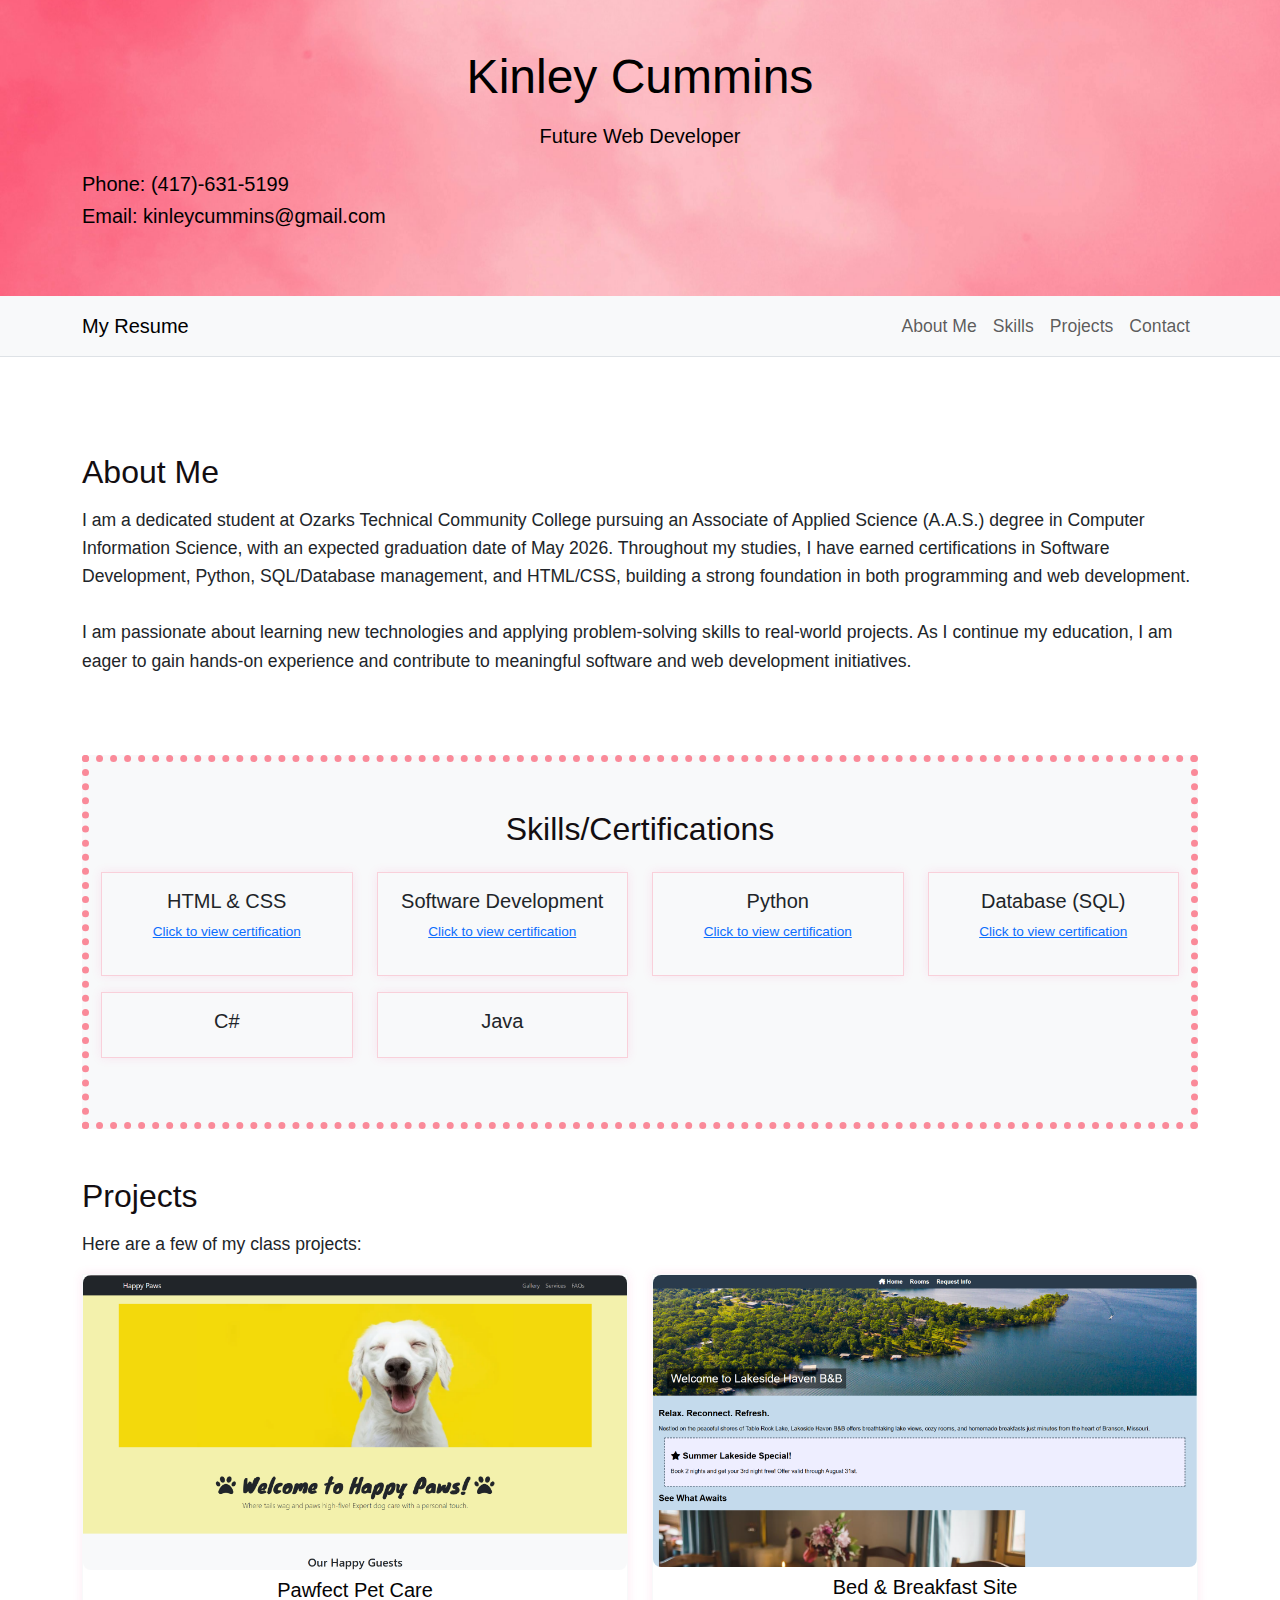
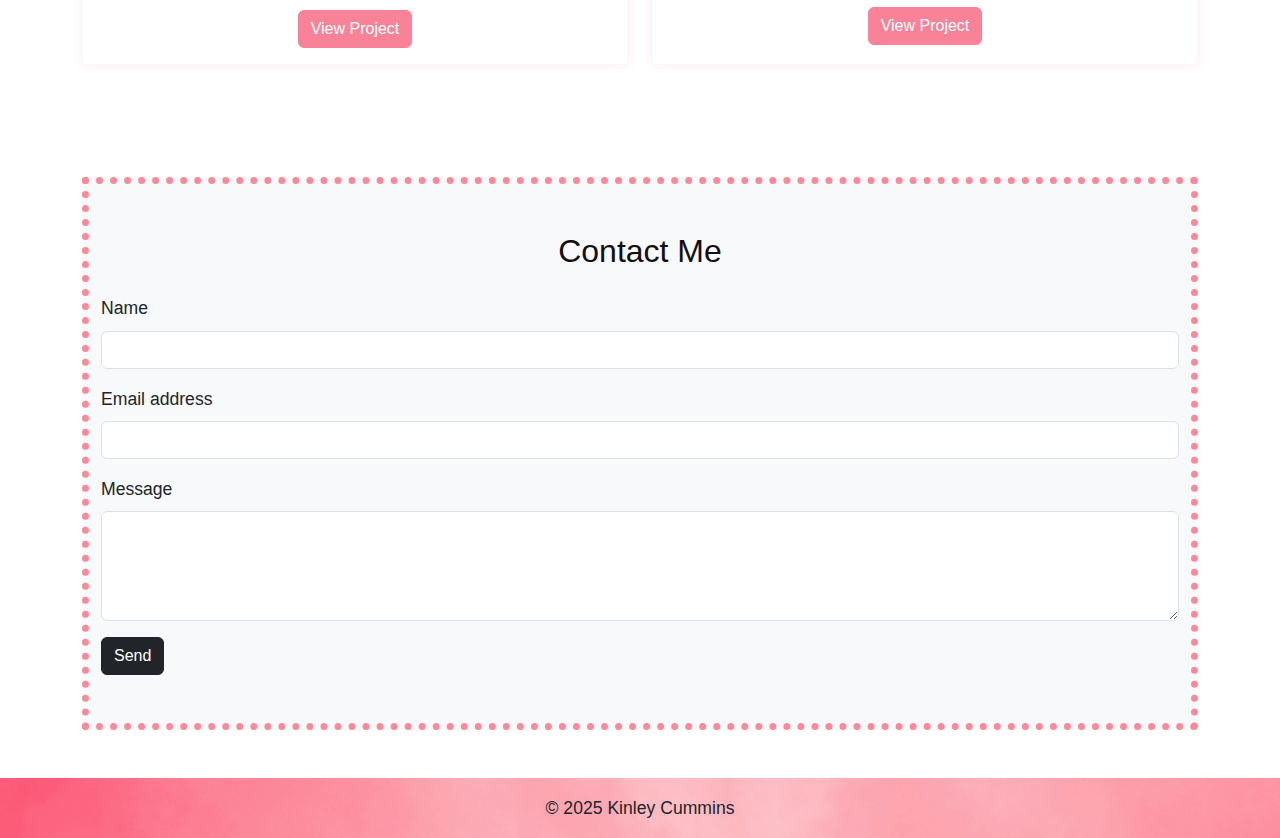
<file: index.html>
<!DOCTYPE html>
<html lang="en">

<head>
    <!-- Kinley Cummins
     07/28/25
     index.html -->
    <meta charset="UTF-8">
    <meta name="viewport" content="width=device-width, initial-scale=1.0">
    <title>Personal Resume</title>
    <!-- Bootstrap -->
    <link href="https://cdn.jsdelivr.net/npm/bootstrap@5.3.3/dist/css/bootstrap.min.css" rel="stylesheet">
    <!-- Custom Stylesheet -->
    <link rel="stylesheet" href="css/styles.css">
</head>

<body class="bg-white text-dark">

    <!-- Header -->
    <header class="header-bg text-center py-5">
        <div class="container">
            <h1>Kinley Cummins</h1>
            <p class="tagline lead">Future Web Developer</p>
            <p class="contact-info text-start lead">Phone: (417)-631-5199 <br>
                Email: kinleycummins@gmail.com
            </p>
        </div>
    </header>

    <!-- Navigation -->
    <nav class="navbar navbar-expand-md bg-light navbar-light sticky-top border-bottom">
        <div class="container">
            <a class="navbar-brand" href="#">My Resume</a>
            <button class="navbar-toggler" type="button" data-bs-toggle="collapse" data-bs-target="#navMenu">
                <span class="navbar-toggler-icon"></span>
            </button>
            <div class="collapse navbar-collapse" id="navMenu">
                <ul class="navbar-nav ms-auto">
                    <li class="nav-item"><a class="nav-link" href="#about">About Me</a></li>
                    <li class="nav-item"><a class="nav-link" href="#skills-section">Skills</a></li>
                    <li class="nav-item"><a class="nav-link" href="#projects">Projects</a></li>
                    <li class="nav-item"><a class="nav-link" href="#contact-section">Contact</a></li>
                </ul>
            </div>
        </div>
    </nav>

    <main class="container my-5">

        <!-- About Me -->
        <section id="about" class="mb-3">
            <h2>About Me</h2>
            <p>I am a dedicated student at Ozarks Technical Community College pursuing an Associate of Applied Science
                (A.A.S.) degree in Computer Information Science, with an expected graduation date of May 2026.
                Throughout my studies, I have earned certifications in Software Development, Python, SQL/Database
                management, and
                HTML/CSS, building a strong foundation in both programming and web development.
                <br><br>
                I am passionate about learning new technologies and applying problem-solving skills to real-world
                projects. As I continue my education, I am eager to gain hands-on experience and contribute to
                meaningful software and web development initiatives.
            </p>
        </section>

        <!-- Skills Section -->
        <section id="skills-section" class="py-5 bg-light">
            <div class="container">
                <h2 class="text-center mb-4">Skills/Certifications</h2>
                <div class="row text-center">
                    <div class="col-md-3 mb-3">
                        <div class="proj-skills-card p-3 h-100">
                            <h5>HTML & CSS</h5>
                            <p class="text-muted" style="font-size: 0.85rem;">
                                <a href="certs/html-css-cert.pdf" target="_blank">Click to view certification</a>
                            </p>
                        </div>
                    </div>
                    <div class="col-md-3 mb-3">
                        <div class="proj-skills-card p-3 h-100">
                            <h5>Software Development</h5>
                            <p class="text-muted" style="font-size: 0.85rem;">
                                <a href="certs/software-dev-cert.pdf" target="_blank">Click to view certification</a>
                            </p>
                        </div>
                    </div>
                    <div class="col-md-3 mb-3">
                        <div class="proj-skills-card p-3 h-100">
                            <h5>Python</h5>
                            <p class="text-muted" style="font-size: 0.85rem;">
                                <a href="certs/python-cert.pdf" target="_blank">Click to view certification</a>
                            </p>
                        </div>
                    </div>
                    <div class="col-md-3 mb-3">
                        <div class="proj-skills-card p-3 h-100">
                            <h5>Database (SQL)</h5>
                            <p class="text-muted" style="font-size: 0.85rem;">
                                <a href="certs/databases-cert.pdf" target="_blank">Click to view certification</a>
                            </p>
                        </div>
                    </div>
                    <div class="col-md-3 mb-3">
                        <div class="proj-skills-card p-3 h-100">
                            <h5>C#</h5>
                        </div>
                    </div>
                    <div class="col-md-3 mb-3">
                        <div class="proj-skills-card p-3 h-100">
                            <h5>Java</h5>
                        </div>
                    </div>
                </div>
            </div>
        </section>

        <!-- Projects -->
        <section id="projects" class="mb-5">
            <h2>Projects</h2>
            <p>Here are a few of my class projects:</p>
            <div class="row">
                <div class="col-md-6 mb-3">
                    <!-- Using border-light to override the custom border -->
                    <div class="proj-skills-card border-light">
                        <img src="images/pawfectpetcare.png"
                            alt="Pawfect Pet Care project screenshot">
                        <div class="text-center">
                            <h5 class="proj-skills-card-title">Pawfect Pet Care</h5>
                            <a href="webprojects/pawfectpetcare/index.html" target="_blank" class="btn btn-primary">View
                                Project</a>
                        </div>
                    </div>
                </div>
                <div class="col-md-6 mb-3">
                    <!-- Using border-light to override the custom border -->
                    <div class="proj-skills-card border-light">
                        <img src="images/bedandbreakfast.png"
                            alt="Bed and Breakfast project screenshot">
                        <div class="text-center">
                            <h5 class="proj-skills-card-title">Bed & Breakfast Site</h5>
                            <a href="webprojects/bedandbreakfast/index.html" target="_blank"
                                class="btn btn-primary">View Project</a>
                        </div>
                    </div>
                </div>
            </div>
        </section>

        <!-- Contact Section -->
        <section id="contact-section" class="py-5 bg-light">
            <div class="container">
                <h2 class="text-center mb-4">Contact Me</h2>
                <form>
                    <div class="mb-3">
                        <label for="name" class="form-label">Name</label>
                        <input type="text" class="form-control" id="name">
                    </div>
                    <div class="mb-3">
                        <label for="email" class="form-label">Email address</label>
                        <input type="email" class="form-control" id="email">
                    </div>
                    <div class="mb-3">
                        <label for="message" class="form-label">Message</label>
                        <textarea class="form-control" id="message" rows="4"></textarea>
                    </div>
                    <button type="submit" class="btn btn-dark">Send</button>
                </form>
            </div>
        </section>
    </main>

    <!-- Footer -->
    <footer class="text-center text-dark py-3">
        <p class="mb-0">&copy; 2025 Kinley Cummins</p>
    </footer>

    <!-- JavaScript + Bootstrap -->
    <script src="https://cdn.jsdelivr.net/npm/bootstrap@5.3.3/dist/js/bootstrap.bundle.min.js"></script>
</body>

</html>
</file>
<file: css/styles.css>
/* Kinley Cummins
07/28/25
styles.css */

/* base styles - setting default font, text color, and spacing */
body {
    font-family: 'Inter', 'Segoe UI', Tahoma, sans-serif;
    line-height: 1.6;
    background-color: #fff;
    color: #333;
    margin: 0;
    padding: 0;
}

/* Headings - setting consistent style and color for h1, h2, and h3 */
h1,
h2,
h3 {
    color: #130e11;
    margin-bottom: 0.9rem;
}

/* Navigation section */
/* Style navbar font weight */
.navbar {
    font-weight: 500;
}

/* Pink color when hovered on nav links */
.navbar-light .navbar-nav .nav-link:hover {
    color: #c76b7a;
}

/* Header section */
/* Applying background image and spacing to the header */
.header-bg {
    background-image: url("../images/header-background.jpg");
    background-size: cover;
    background-position: center;
    background-repeat: no-repeat;
    padding: 4rem 1rem;
}

/* Large text for h1 that's inside the header */
header h1 {
    font-size: 2.5rem;
    color: black;
}

/* Font sizing for the tagline inside the header */
.tagline {
    font-size: 1.25rem;
    color: black;
}

/* Styling for the contact info within my header */
.contact-info{
    font-size: 1.25rem;
    color: black;
}

/* Dotted pink border around the skills section */
#skills-section {
    border: 7px dotted rgb(250, 138, 153);
}

/* Dotted pink border aorund the contact section */
#contact-section {
    border: 7px dotted rgb(250, 138, 153);
    ;
}

/* padding for all other sections */
section {
    padding-top: 2rem;
    padding-bottom: 2rem;
}

/* Project and skills cards */
/* Shared styles for both the project and skill cards */
.proj-skills-card {
    border: 1px solid #f9d0da;
    box-shadow: 0 0 10px rgba(248, 53, 150, 0.1);
    transition: transform 0.2s;
    padding-bottom: 1rem;
}

/* Slight lift effect when hovering on a card */
.proj-skills-card:hover {
    transform: translateY(-5px);
}

/* Card title color and spacing */
.proj-skills-card-title {
    color: #050405;
    padding-top: 0.5rem;
}

/* Overriding buttons with primary color to pink */
.btn-primary {
    background-color: rgb(248, 130, 151);
    border-color: rgb(248, 130, 151);
}

/* Slightly darker pink upon hovering on the button */
.btn-primary:hover {
    background-color: rgb(216, 113, 132);
    border-color: rgb(216, 113, 132);
}

/* Footer */
/* Reusing the header background for the footer */
footer {
    background-image: url("../images/header-background.jpg");
    background-size: cover;
    background-position: center;
}

/* Contact form */
/* Bold labels for form inputs */
form label {
    font-weight: 500;
}

/* Border styling on the input and textarea */
input,
textarea {
    border: 1px solid #ccc;
    border-radius: 4px;
}

/* Images */
/* Making the images responsive and rounded */
img {
    max-width: 100%;
    height: auto;
    border-radius: 8px;
}

/* Media Queries - Responsive Layout */

/* Tablet */
@media (min-width: 768px) {
    header h1 {
        font-size: 3rem;
    }

    header p {
        font-size: 1.5rem;
    }

    .proj-skills-card {
        min-height: 100%;
    }

    #projects .row {
        display: flex;
    }
}

/* Desktop */
@media (min-width: 1024px) {
    body {
        font-size: 1.1rem;
    }
    
    /* More spacing for larger screens */
    section {
        padding-top: 3rem;
        padding-bottom: 3rem;
    }
}
</file>
